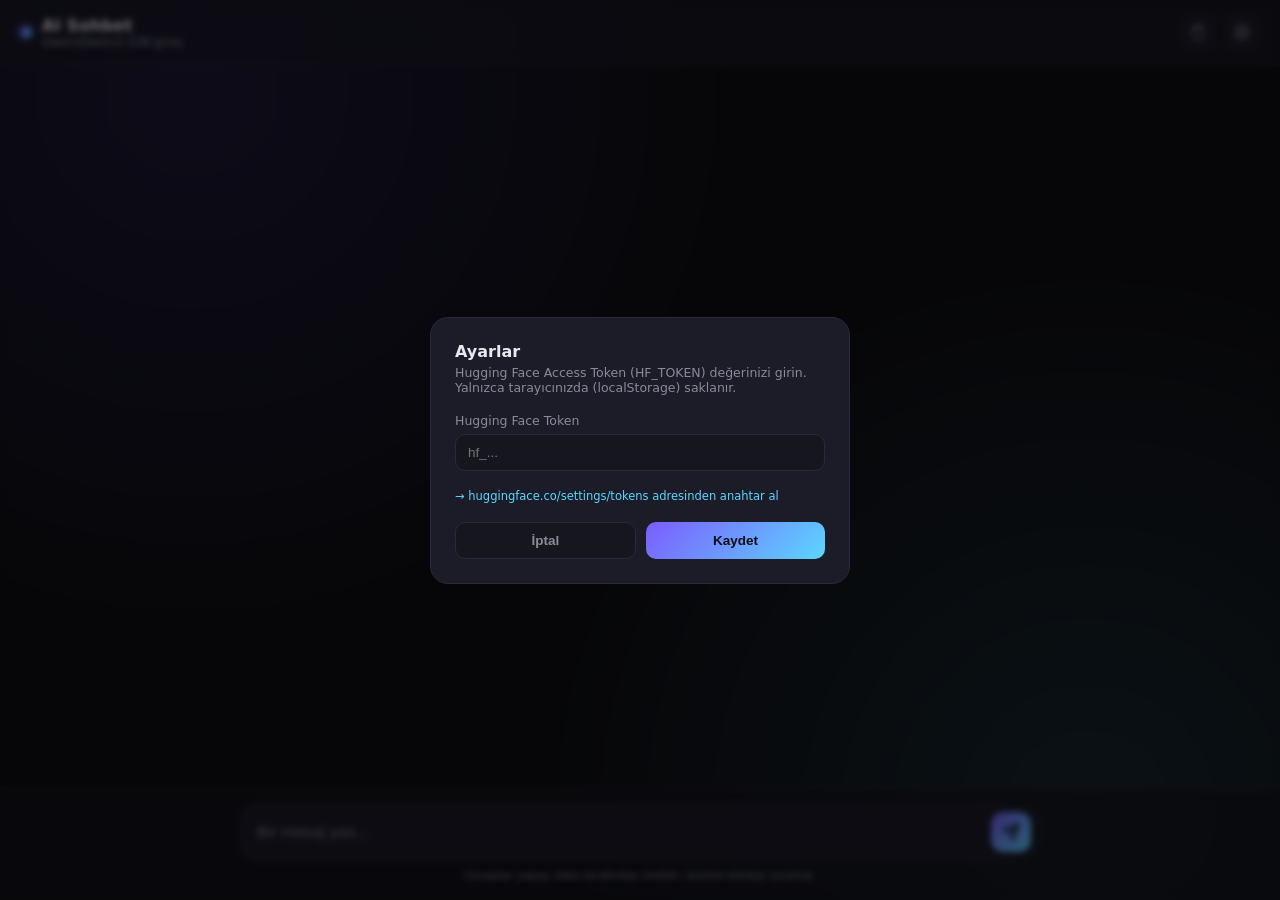
<file: index.html>
<!DOCTYPE html>
<html lang="tr">
<head>
<meta charset="UTF-8">
<meta name="viewport" content="width=device-width, initial-scale=1.0">
<title>AI Sohbet</title>
<style>
  :root{
    --bg:#0f0f14;
    --bg-soft:#16161f;
    --panel:#1c1c28;
    --border:#2a2a3a;
    --text:#e8e8f0;
    --text-dim:#8a8a9a;
    --accent:#7c5cff;
    --accent-2:#5cd6ff;
    --user-bubble:#7c5cff;
    --bot-bubble:#1e1e2c;
    --danger:#ff5c7c;
  }
  *{box-sizing:border-box; margin:0; padding:0;}
  html,body{height:100%;}
  body{
    font-family:'Segoe UI', system-ui, -apple-system, sans-serif;
    background:
      radial-gradient(circle at 15% 10%, rgba(124,92,255,0.15), transparent 40%),
      radial-gradient(circle at 85% 90%, rgba(92,214,255,0.12), transparent 40%),
      var(--bg);
    color:var(--text);
    display:flex;
    flex-direction:column;
    height:100vh;
    overflow:hidden;
  }

  header{
    display:flex;
    align-items:center;
    justify-content:space-between;
    padding:14px 20px;
    background:rgba(28,28,40,0.7);
    backdrop-filter:blur(10px);
    border-bottom:1px solid var(--border);
    flex-shrink:0;
  }
  .brand{
    display:flex;
    align-items:center;
    gap:10px;
  }
  .brand .dot{
    width:12px; height:12px;
    border-radius:50%;
    background:linear-gradient(135deg, var(--accent), var(--accent-2));
    box-shadow:0 0 12px rgba(124,92,255,0.7);
  }
  .brand h1{
    font-size:16px;
    font-weight:600;
    letter-spacing:0.3px;
  }
  .brand span{
    font-size:12px;
    color:var(--text-dim);
    display:block;
  }
  .header-actions{
    display:flex;
    gap:8px;
  }
  .icon-btn{
    background:var(--panel);
    border:1px solid var(--border);
    color:var(--text-dim);
    width:36px; height:36px;
    border-radius:10px;
    cursor:pointer;
    display:flex;
    align-items:center;
    justify-content:center;
    transition:all .15s ease;
  }
  .icon-btn:hover{
    color:var(--text);
    border-color:var(--accent);
    background:rgba(124,92,255,0.1);
  }

  #chat{
    flex:1;
    overflow-y:auto;
    padding:24px 16px 12px;
    display:flex;
    flex-direction:column;
    gap:14px;
    scroll-behavior:smooth;
  }
  #chat::-webkit-scrollbar{width:8px;}
  #chat::-webkit-scrollbar-thumb{background:var(--border); border-radius:8px;}

  .msg-row{
    display:flex;
    max-width:800px;
    width:100%;
    margin:0 auto;
    gap:10px;
    animation:fadeUp .25s ease;
  }
  @keyframes fadeUp{
    from{opacity:0; transform:translateY(8px);}
    to{opacity:1; transform:translateY(0);}
  }
  .msg-row.user{ justify-content:flex-end; }
  .avatar{
    width:30px; height:30px;
    border-radius:50%;
    flex-shrink:0;
    display:flex;
    align-items:center;
    justify-content:center;
    font-size:14px;
    font-weight:600;
  }
  .avatar.bot{
    background:linear-gradient(135deg, var(--accent), var(--accent-2));
    color:#0f0f14;
  }
  .avatar.user{
    background:var(--panel);
    border:1px solid var(--border);
    color:var(--text-dim);
    order:2;
  }
  .bubble{
    padding:12px 16px;
    border-radius:16px;
    line-height:1.55;
    font-size:14.5px;
    white-space:pre-wrap;
    word-break:break-word;
    max-width:75%;
  }
  .msg-row.bot .bubble{
    background:var(--bot-bubble);
    border:1px solid var(--border);
    border-top-left-radius:4px;
  }
  .msg-row.user .bubble{
    background:linear-gradient(135deg, var(--accent), #6a4eea);
    color:#fff;
    border-top-right-radius:4px;
  }
  .bubble code{
    background:rgba(0,0,0,0.3);
    padding:2px 6px;
    border-radius:6px;
    font-size:13px;
  }
  .bubble pre{
    background:rgba(0,0,0,0.35);
    padding:10px 12px;
    border-radius:10px;
    overflow-x:auto;
    margin:6px 0;
  }
  .typing{
    display:flex;
    gap:4px;
    padding:6px 4px;
  }
  .typing span{
    width:7px; height:7px;
    border-radius:50%;
    background:var(--text-dim);
    animation:blink 1.2s infinite ease-in-out;
  }
  .typing span:nth-child(2){ animation-delay:.2s; }
  .typing span:nth-child(3){ animation-delay:.4s; }
  @keyframes blink{
    0%,80%,100%{opacity:.3; transform:scale(.8);}
    40%{opacity:1; transform:scale(1);}
  }

  .empty-state{
    margin:auto;
    text-align:center;
    color:var(--text-dim);
    max-width:420px;
  }
  .empty-state .dot{
    width:52px; height:52px;
    border-radius:16px;
    margin:0 auto 16px;
    background:linear-gradient(135deg, var(--accent), var(--accent-2));
    display:flex; align-items:center; justify-content:center;
    font-size:24px;
  }
  .empty-state h2{ color:var(--text); font-size:18px; margin-bottom:6px; }
  .empty-state p{ font-size:13.5px; line-height:1.6; }

  footer{
    padding:14px 16px 18px;
    border-top:1px solid var(--border);
    background:rgba(22,22,31,0.7);
    backdrop-filter:blur(10px);
    flex-shrink:0;
  }
  .input-wrap{
    max-width:800px;
    margin:0 auto;
    display:flex;
    align-items:flex-end;
    gap:10px;
    background:var(--panel);
    border:1px solid var(--border);
    border-radius:18px;
    padding:8px 8px 8px 16px;
    transition:border-color .15s ease;
  }
  .input-wrap:focus-within{
    border-color:var(--accent);
    box-shadow:0 0 0 3px rgba(124,92,255,0.15);
  }
  #userInput{
    flex:1;
    background:transparent;
    border:none;
    outline:none;
    color:var(--text);
    font-size:14.5px;
    resize:none;
    max-height:160px;
    line-height:1.5;
    padding:8px 0;
    font-family:inherit;
  }
  #userInput::placeholder{ color:var(--text-dim); }
  #sendBtn{
    background:linear-gradient(135deg, var(--accent), var(--accent-2));
    border:none;
    width:40px; height:40px;
    border-radius:12px;
    cursor:pointer;
    display:flex;
    align-items:center;
    justify-content:center;
    flex-shrink:0;
    transition:transform .1s ease, opacity .15s ease;
  }
  #sendBtn:active{ transform:scale(.92); }
  #sendBtn:disabled{ opacity:.4; cursor:not-allowed; }
  #sendBtn svg{ width:18px; height:18px; }
  .hint{
    text-align:center;
    font-size:11px;
    color:var(--text-dim);
    margin-top:8px;
  }

  /* Settings modal */
  .overlay{
    position:fixed; inset:0;
    background:rgba(0,0,0,0.55);
    backdrop-filter:blur(3px);
    display:none;
    align-items:center;
    justify-content:center;
    z-index:100;
  }
  .overlay.show{ display:flex; }
  .modal{
    background:var(--panel);
    border:1px solid var(--border);
    border-radius:18px;
    width:90%;
    max-width:420px;
    padding:24px;
    animation:fadeUp .2s ease;
  }
  .modal h3{ font-size:16px; margin-bottom:4px; }
  .modal p.desc{ font-size:12.5px; color:var(--text-dim); margin-bottom:18px; }
  .field{ margin-bottom:14px; }
  .field label{
    display:block;
    font-size:12.5px;
    color:var(--text-dim);
    margin-bottom:6px;
  }
  .field input{
    width:100%;
    background:var(--bg-soft);
    border:1px solid var(--border);
    border-radius:10px;
    padding:10px 12px;
    color:var(--text);
    font-size:13.5px;
    outline:none;
  }
  .field input:focus{ border-color:var(--accent); }
  .modal-actions{
    display:flex;
    gap:10px;
    margin-top:18px;
  }
  .btn{
    flex:1;
    padding:10px;
    border-radius:10px;
    border:none;
    cursor:pointer;
    font-size:13.5px;
    font-weight:600;
    transition:opacity .15s ease;
  }
  .btn:hover{ opacity:.9; }
  .btn-primary{
    background:linear-gradient(135deg, var(--accent), var(--accent-2));
    color:#0f0f14;
  }
  .btn-secondary{
    background:var(--bg-soft);
    color:var(--text-dim);
    border:1px solid var(--border);
  }
  .key-link{
    font-size:11.5px;
    color:var(--accent-2);
    text-decoration:none;
  }
</style>
</head>
<body>

<header>
  <div class="brand">
    <div class="dot"></div>
    <div>
      <h1>AI Sohbet</h1>
      <span id="model"> · Hugging Face</span>
    </div>
  </div>
  <div class="header-actions">
    <button class="icon-btn" id="clearBtn" title="Sohbeti temizle">
      <svg width="16" height="16" viewBox="0 0 24 24" fill="none" stroke="currentColor" stroke-width="2"><path d="M3 6h18M8 6V4a2 2 0 0 1 2-2h4a2 2 0 0 1 2 2v2m3 0v14a2 2 0 0 1-2 2H7a2 2 0 0 1-2-2V6h14z"/></svg>
    </button>
    <button class="icon-btn" id="settingsBtn" title="Ayarlar">
      <svg width="16" height="16" viewBox="0 0 24 24" fill="none" stroke="currentColor" stroke-width="2"><circle cx="12" cy="12" r="3"/><path d="M19.4 15a1.65 1.65 0 0 0 .33 1.82l.06.06a2 2 0 1 1-2.83 2.83l-.06-.06a1.65 1.65 0 0 0-1.82-.33 1.65 1.65 0 0 0-1 1.51V21a2 2 0 0 1-4 0v-.09A1.65 1.65 0 0 0 9 19.4a1.65 1.65 0 0 0-1.82.33l-.06.06a2 2 0 1 1-2.83-2.83l.06-.06a1.65 1.65 0 0 0 .33-1.82 1.65 1.65 0 0 0-1.51-1H3a2 2 0 0 1 0-4h.09A1.65 1.65 0 0 0 4.6 9a1.65 1.65 0 0 0-.33-1.82l-.06-.06a2 2 0 1 1 2.83-2.83l.06.06a1.65 1.65 0 0 0 1.82.33H9a1.65 1.65 0 0 0 1-1.51V3a2 2 0 0 1 4 0v.09a1.65 1.65 0 0 0 1 1.51 1.65 1.65 0 0 0 1.82-.33l.06-.06a2 2 0 1 1 2.83 2.83l-.06.06a1.65 1.65 0 0 0-.33 1.82V9a1.65 1.65 0 0 0 1.51 1H21a2 2 0 0 1 0 4h-.09a1.65 1.65 0 0 0-1.51 1z"/></svg>
    </button>
  </div>
</header>

<div id="chat">
  <div class="empty-state" id="emptyState">
    <div class="dot">✨</div>
    <h2>Nasıl yardımcı olabilirim?</h2>
    <p>Aşağıya bir mesaj yazarak sohbete başla. HF_TOKEN (Hugging Face Access Token) değerini ayarlardan ekleyebilirsin.</p>
  </div>
</div>

<footer>
  <div class="input-wrap">
    <textarea id="userInput" placeholder="Bir mesaj yaz..." rows="1"></textarea>
    <button id="sendBtn" title="Gönder">
      <svg viewBox="0 0 24 24" fill="none" stroke="#0f0f14" stroke-width="2.5"><line x1="22" y1="2" x2="11" y2="13"/><polygon points="22 2 15 22 11 13 2 9 22 2"/></svg>
    </button>
  </div>
  <div class="hint">Cevaplar yapay zeka tarafından üretilir, kontrol etmeyi unutma.</div>
</footer>

<div class="overlay" id="overlay">
  <div class="modal">
    <h3>Ayarlar</h3>
    <p class="desc">Hugging Face Access Token (HF_TOKEN) değerinizi girin. Yalnızca tarayıcınızda (localStorage) saklanır.</p>
    <div class="field">
      <label>Hugging Face Token</label>
      <input type="password" id="apiKeyInput" placeholder="hf_..." autocomplete="off">
    </div>
    <a class="key-link" href="https://huggingface.co/settings/tokens" target="_blank" rel="noopener">→ huggingface.co/settings/tokens adresinden anahtar al</a>
    <div class="modal-actions">
      <button class="btn btn-secondary" id="cancelSettings">İptal</button>
      <button class="btn btn-primary" id="saveSettings">Kaydet</button>
    </div>
  </div>
</div>

<script>
// Deploy dostu standart fetch mimarisi
const MODEL = "Qwen/Qwen3-32B:groq";
document.getElementById("model").textContent = MODEL;

// Router API URL
const API_URL = "https://api-inference.huggingface.co/v1/chat/completions";

const chatEl = document.getElementById('chat');
const inputEl = document.getElementById('userInput');
const sendBtn = document.getElementById('sendBtn');
const emptyState = document.getElementById('emptyState');
const overlay = document.getElementById('overlay');
const apiKeyInput = document.getElementById('apiKeyInput');

let history = JSON.parse(localStorage.getItem('chat_history') || '[]');
let apiKey = localStorage.getItem('hf_token') || ''; 

function renderHistory(){
  chatEl.innerHTML = '';
  if(history.length === 0){
    chatEl.appendChild(emptyState);
    return;
  }
  history.forEach(m => appendBubble(m.role, m.content, false));
  scrollBottom();
}

function appendBubble(role, text, animate = true){
  if(emptyState.parentNode) emptyState.remove();
  const row = document.createElement('div');
  row.className = 'msg-row ' + (role === 'user' ? 'user' : 'bot');

  const avatar = document.createElement('div');
  avatar.className = 'avatar ' + (role === 'user' ? 'user' : 'bot');
  avatar.textContent = role === 'user' ? '🧑' : '✨';

  const bubble = document.createElement('div');
  bubble.className = 'bubble';
  bubble.textContent = text;

  row.appendChild(avatar);
  row.appendChild(bubble);
  chatEl.appendChild(row);
  if(animate) scrollBottom();
  return bubble;
}

function showTyping(){
  const row = document.createElement('div');
  row.className = 'msg-row bot';
  row.id = 'typingRow';
  row.innerHTML = `
    <div class="avatar bot">✨</div>
    <div class="bubble"><div class="typing"><span></span><span></span><span></span></div></div>
  `;
  chatEl.appendChild(row);
  scrollBottom();
}

function removeTyping(){
  const t = document.getElementById('typingRow');
  if(t) t.remove();
}

function scrollBottom(){
  chatEl.scrollTop = chatEl.scrollHeight;
}

function autoResize(){
  inputEl.style.height = 'auto';
  inputEl.style.height = Math.min(inputEl.scrollHeight, 160) + 'px';
}
inputEl.addEventListener('input', autoResize);

inputEl.addEventListener('keydown', (e) => {
  if(e.key === 'Enter' && !e.shiftKey){
    e.preventDefault();
    sendMessage();
  }
});
sendBtn.addEventListener('click', sendMessage);

async function sendMessage(){
  const text = inputEl.value.trim();
  if(!text) return;

  if(!apiKey){
    openSettings();
    return;
  }

  inputEl.value = '';
  autoResize();
  appendBubble('user', text);
  history.push({role:'user', content:text});
  saveHistory();

  sendBtn.disabled = true;
  showTyping();

  try{
    // Doğrudan fetch kullanarak harici kütüphane bağımlılığını (ve deploy hatalarını) sıfırlıyoruz
    const res = await fetch(API_URL, {
      method: 'POST',
      headers: {
        'Authorization': 'Bearer ' + apiKey,
        'Content-Type': 'application/json'
      },
      body: JSON.stringify({
        model: MODEL,
        messages: history.map(m => ({role: m.role, content: m.content})),
        max_tokens: 2048
      })
    });

    removeTyping();

    if(!res.ok){
      const errData = await res.text();
      appendBubble('bot', 'Hata oluştu: ' + res.status + '\n' + errData.slice(0, 200));
      return;
    }

    const data = await res.json();
    const reply = data.choices?.[0]?.message?.content || 'Boş yanıt alındı.';
    appendBubble('bot', reply);
    history.push({role:'assistant', content:reply});
    saveHistory();
  }catch(err){
    removeTyping();
    appendBubble('bot', 'Bağlantı Hatası: ' + err.message);
  }finally{
    sendBtn.disabled = false;
    inputEl.focus();
  }
}

function saveHistory(){
  localStorage.setItem('chat_history', JSON.stringify(history));
}

document.getElementById('clearBtn').addEventListener('click', () => {
  if(confirm('Tüm sohbet geçmişi silinsin mi?')){
    history = [];
    saveHistory();
    renderHistory();
  }
});

function openSettings(){
  apiKeyInput.value = apiKey;
  overlay.classList.add('show');
}
function closeSettings(){
  overlay.classList.remove('show');
}

document.getElementById('settingsBtn').addEventListener('click', openSettings);
document.getElementById('cancelSettings').addEventListener('click', closeSettings);
overlay.addEventListener('click', (e) => { if(e.target === overlay) closeSettings(); });

document.getElementById('saveSettings').addEventListener('click', () => {
  apiKey = apiKeyInput.value.trim();
  localStorage.setItem('hf_token', apiKey);
  closeSettings();
});

renderHistory();
if(!apiKey){
  setTimeout(openSettings, 400);
}
</script>

</body>
</html>
</file>
